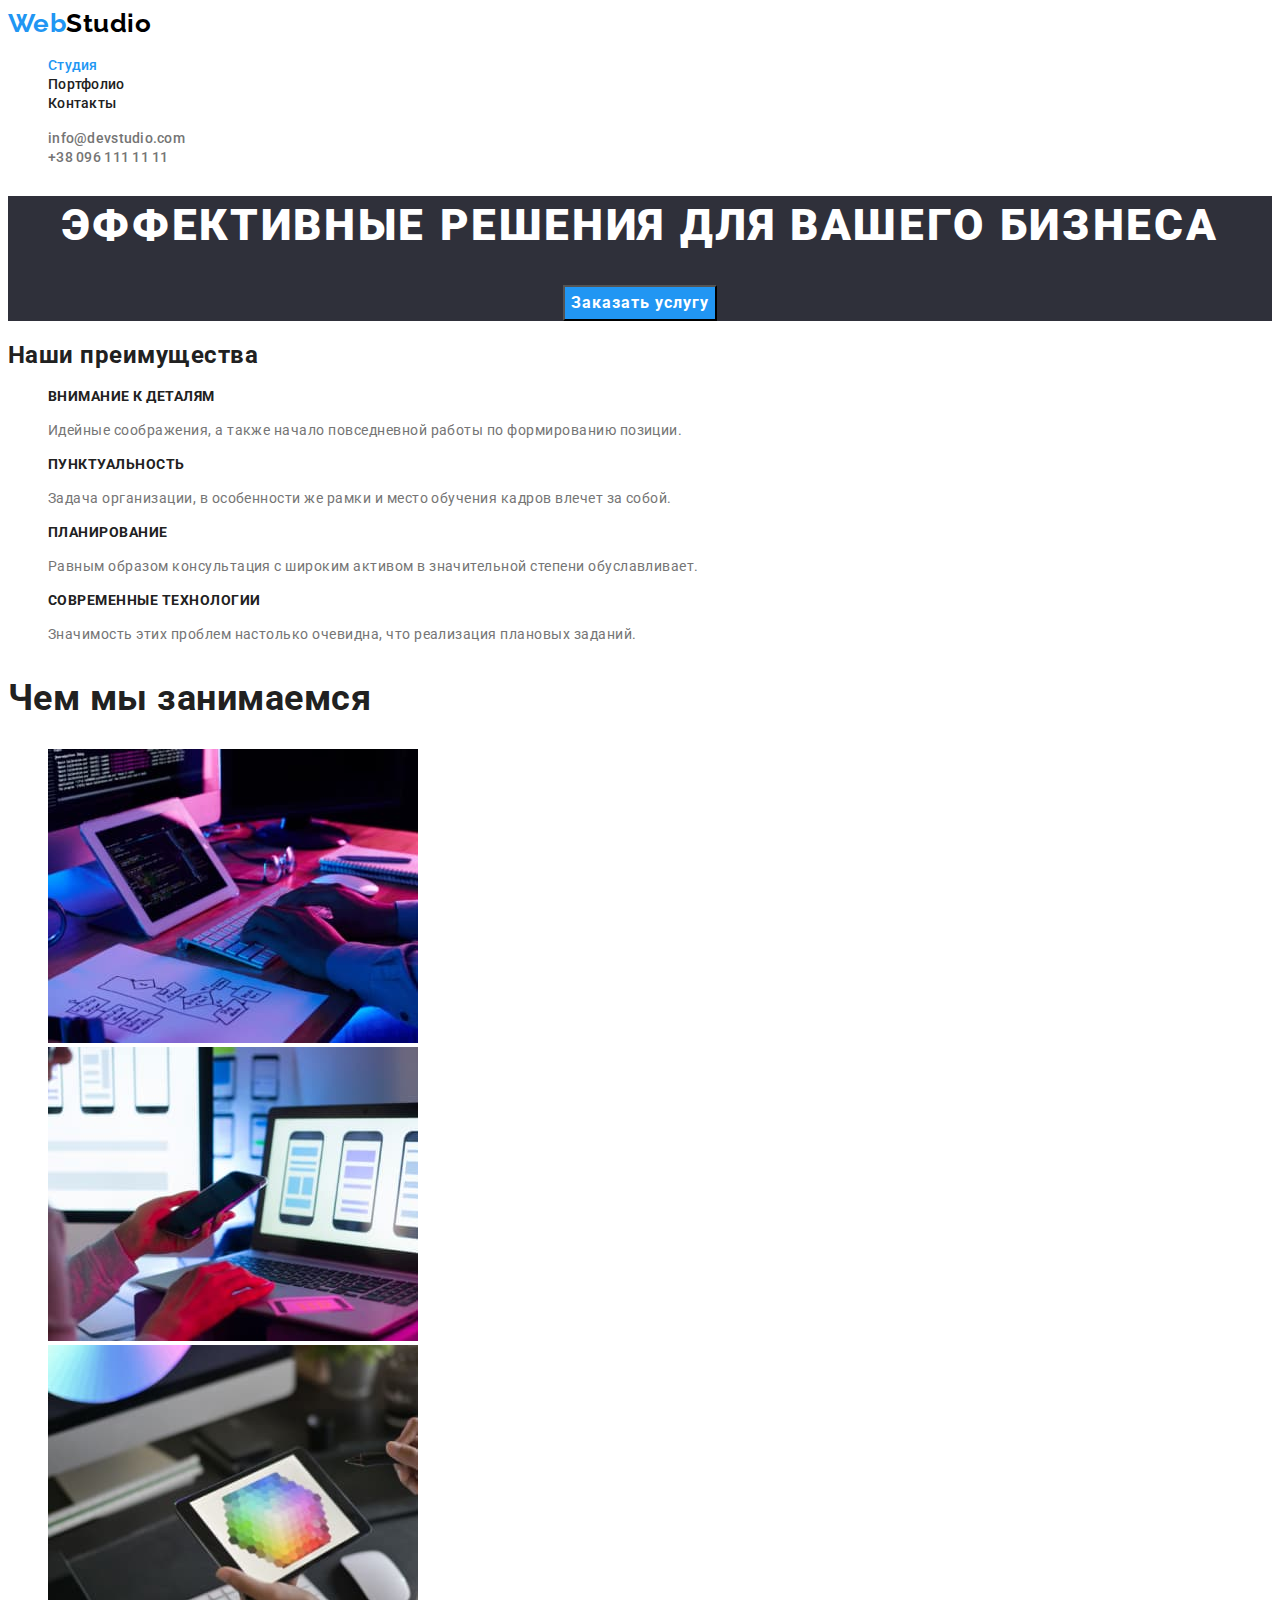
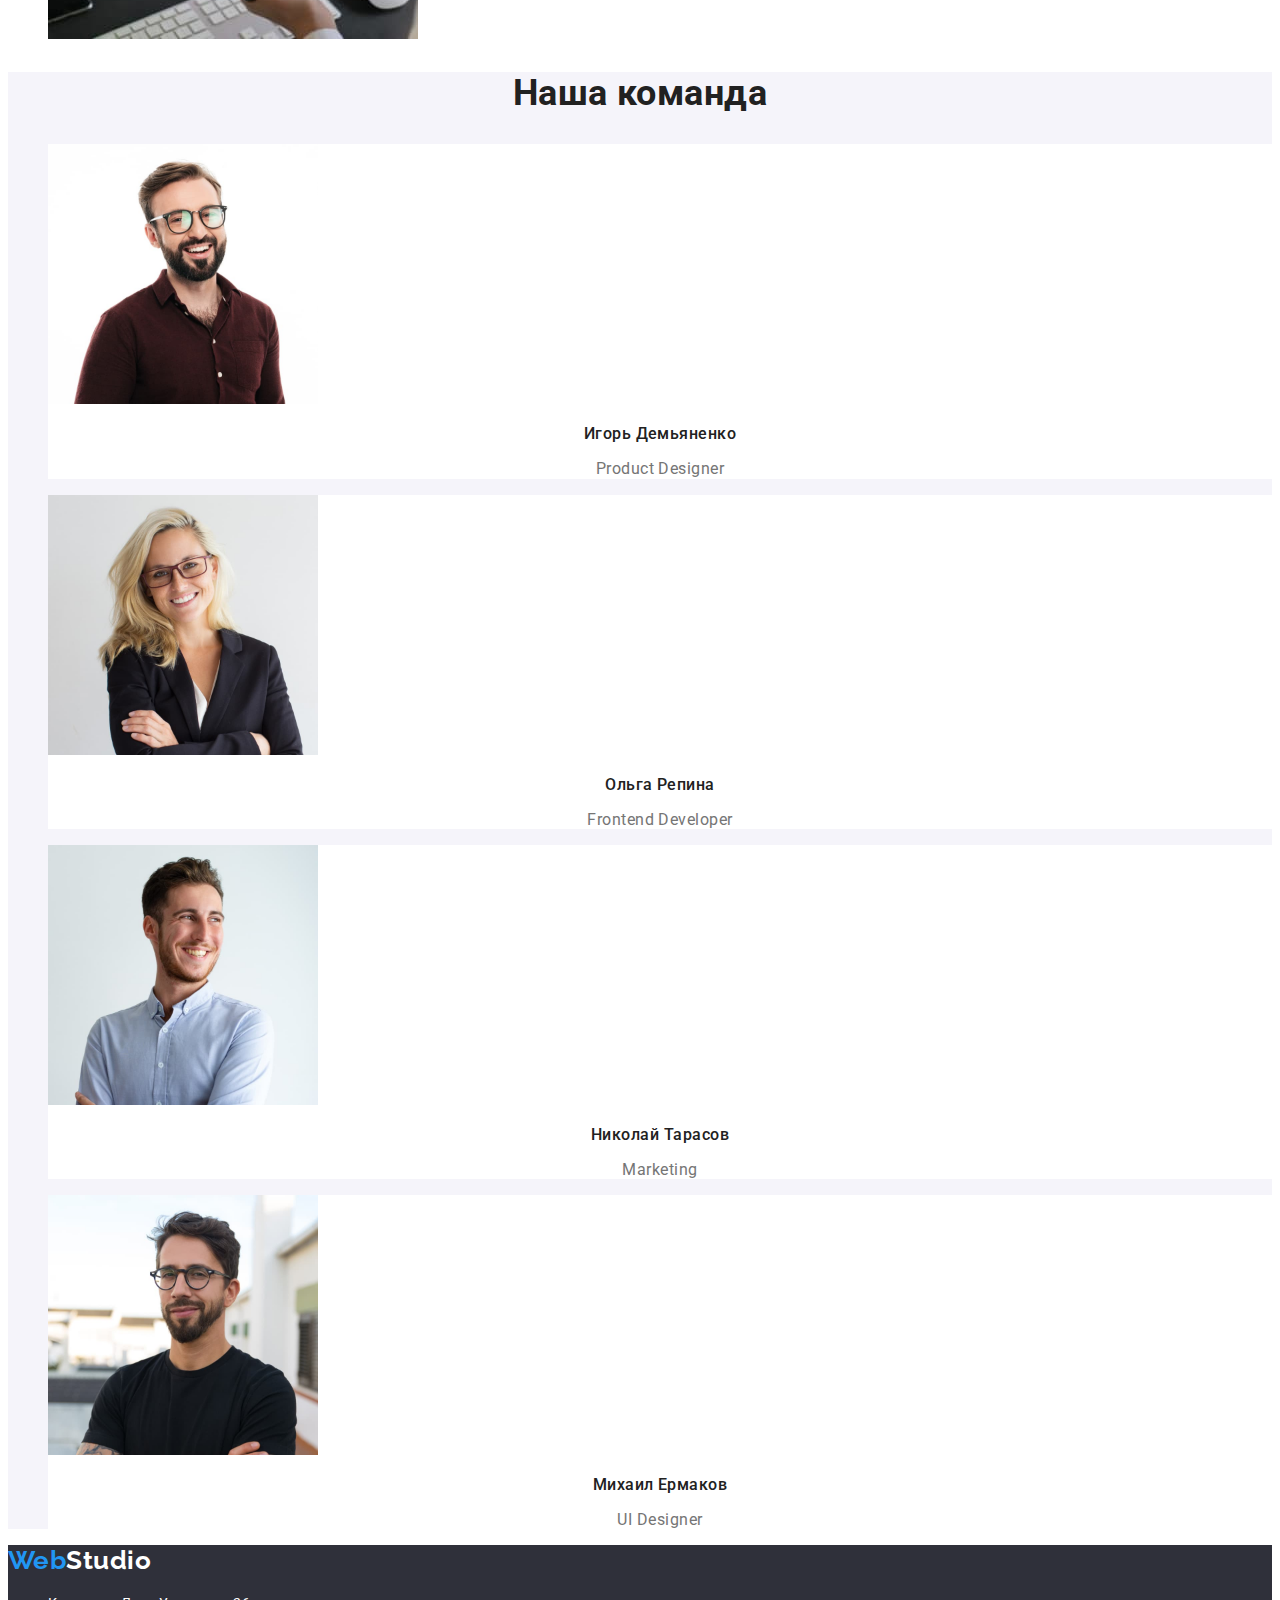
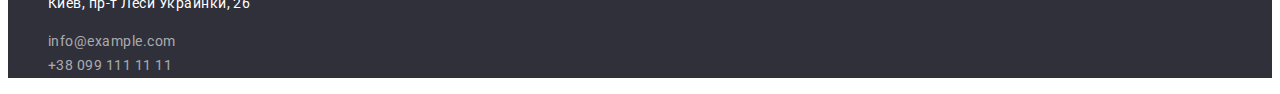
<file: index.html>
<!DOCTYPE html>
<html lang="en">
<head>
    <meta charset="UTF-8">
    <meta http-equiv="X-UA-Compatible" content="IE=edge">
    <meta name="viewport" content="width=device-width, initial-scale=1.0">
    <title>Document</title>
    <link href="https://fonts.googleapis.com/css2?family=Raleway:wght@700&family=Roboto:wght@400;500;700;900&display=swap" rel="stylesheet">
    <link rel="stylesheet" href="./css/styles.css">
</head>
<body>
<header>
    <nav class="nav">
        <a class="logo" href="./index.html"><span class="first-word">Web</span><span class="second-word">Studio</span></a>
        <ul class="list">
            <li><a class="item active" href="">Студия</a></li>
            <li><a class="item" href="./portfolio.html">Портфолио</a></li>
            <li><a class="item" href="">Контакты</a></li>
        </ul>
    </nav>
    <ul class="list-contact">
        <li><a class="item" href="mailto:info@devstudio.com">info@devstudio.com</a></li>
        <li><a class="item" href="tel:+380961111111">+38 096 111 11 11</a></li>
    </ul>
</header>   
<main>
    <!-- Секция герой! -->
    <section class="hero">
        <h1 class="hero-title">Эффективные решения для вашего бизнеса</h1>
        <button type="button">Заказать услугу</button>
    </section>
    <!-- Секция наши особенности -->
    <section class="features">
        <h2 class="features-title">Наши преимущества</h2>
        <ul class="list-features">
            <li>
                <h3 class="feature-title">Внимание к деталям</h3>
                <p>Идейные соображения, а также начало повседневной работы по формированию позиции.</p>
            </li>
            <li>
                <h3 class="feature-title">Пунктуальность</h3>
                <p>Задача организации, в особенности же рамки и место обучения кадров влечет за собой.</p>
            </li>
            <li>
                <h3 class="feature-title">Планирование</h3>
                <p>Равным образом консультация с широким активом в значительной степени обуславливает.</p>
            </li>
            <li>
                <h3 class="feature-title">Современные технологии</h3>
                <p>Значимость этих проблем настолько очевидна, что реализация плановых заданий.</p>
            </li>
        </ul>
    </section>
    <!-- Секция чем мы занимаемся -->
    <section class="directions">
        <h2 class="directions-title">Чем мы занимаемся</h2>
        <ul class="list">
            <li>
                <img src="./images/box-a.jpg" width="370" height="294" alt="Пример работы №1"/>
            </li>
            <li>
                <img src="./images/box-b.jpg" width="370" height="294" alt="Пример работы №2"/>
            </li>
            <li>
                <img src="./images/box-c.jpg" width="370" height="294" alt="Пример работы №3"/>
            </li>
        </ul>
    </section>
    <!-- Секция наша команда -->
    <section class="team">
        <h2 class="team-title">Наша команда</h2>
        <ul class="cards">
            <li class="card">
                <img src="./images/img-product-designer.jpg" width="270" height="260" alt="Игорь Демьяненко"/>
                <h3 class="name">Игорь Демьяненко</h3>
                <p class="position">Product Designer</p>
            </li>
            <li class="card">
                <img src="./images/img-frontend-developer.jpg" width="270" height="260" alt="Ольга Репина"/>
                <h3 class="name">Ольга Репина</h3>
                <p class="position">Frontend Developer</p>
            </li>
            <li class="card">
                <img src="./images/img-marketing.jpg" width="270" height="260" alt="Николай Тарасов"/>
                <h3 class="name">Николай Тарасов</h3>
                <p class="position">Marketing</p>
            </li>
            <li class="card">
                <img src="./images/img-ui-designer.jpg" width="270" height="260" alt="Михаил Ермаков"/>
                <h3 class="name">Михаил Ермаков</h3>
                <p class="position">UI Designer</p>
            </li>
        </ul>
    </section>
</main>
<footer>
    <a class="logo" href="./index.html"><span class="first-word">Web</span><span class="third-word">Studio</span></a>
    <address>
        <ul class="list">
            <li><p class="item post">Киев, пр-т Леси Украинки, 26</p></li>
            <li><a class="item contact" href="mailto:info@example.com">info@example.com</a></li>
            <li><a class="item contact" href="tel:+380991111111">+38 099 111 11 11</a></li>
        </ul>
    </address>
</footer>
</body>
</html>
</file>
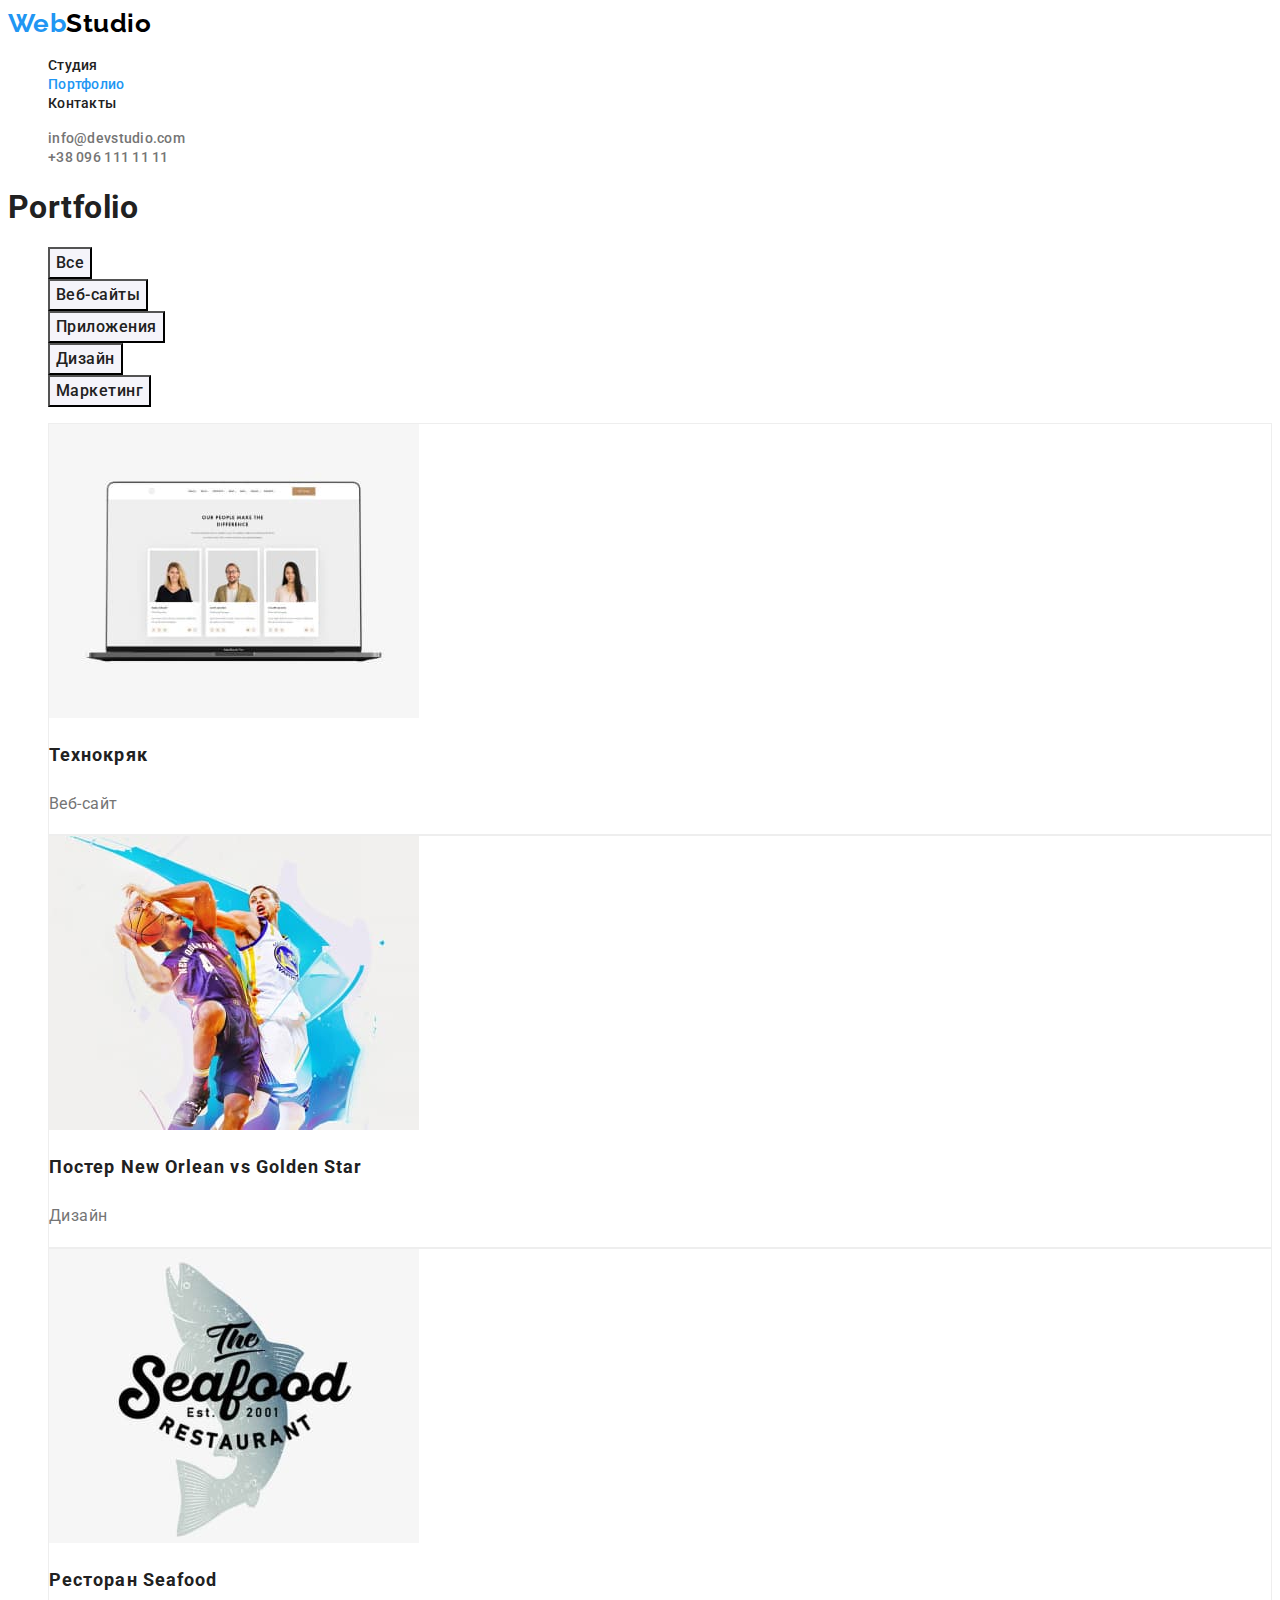
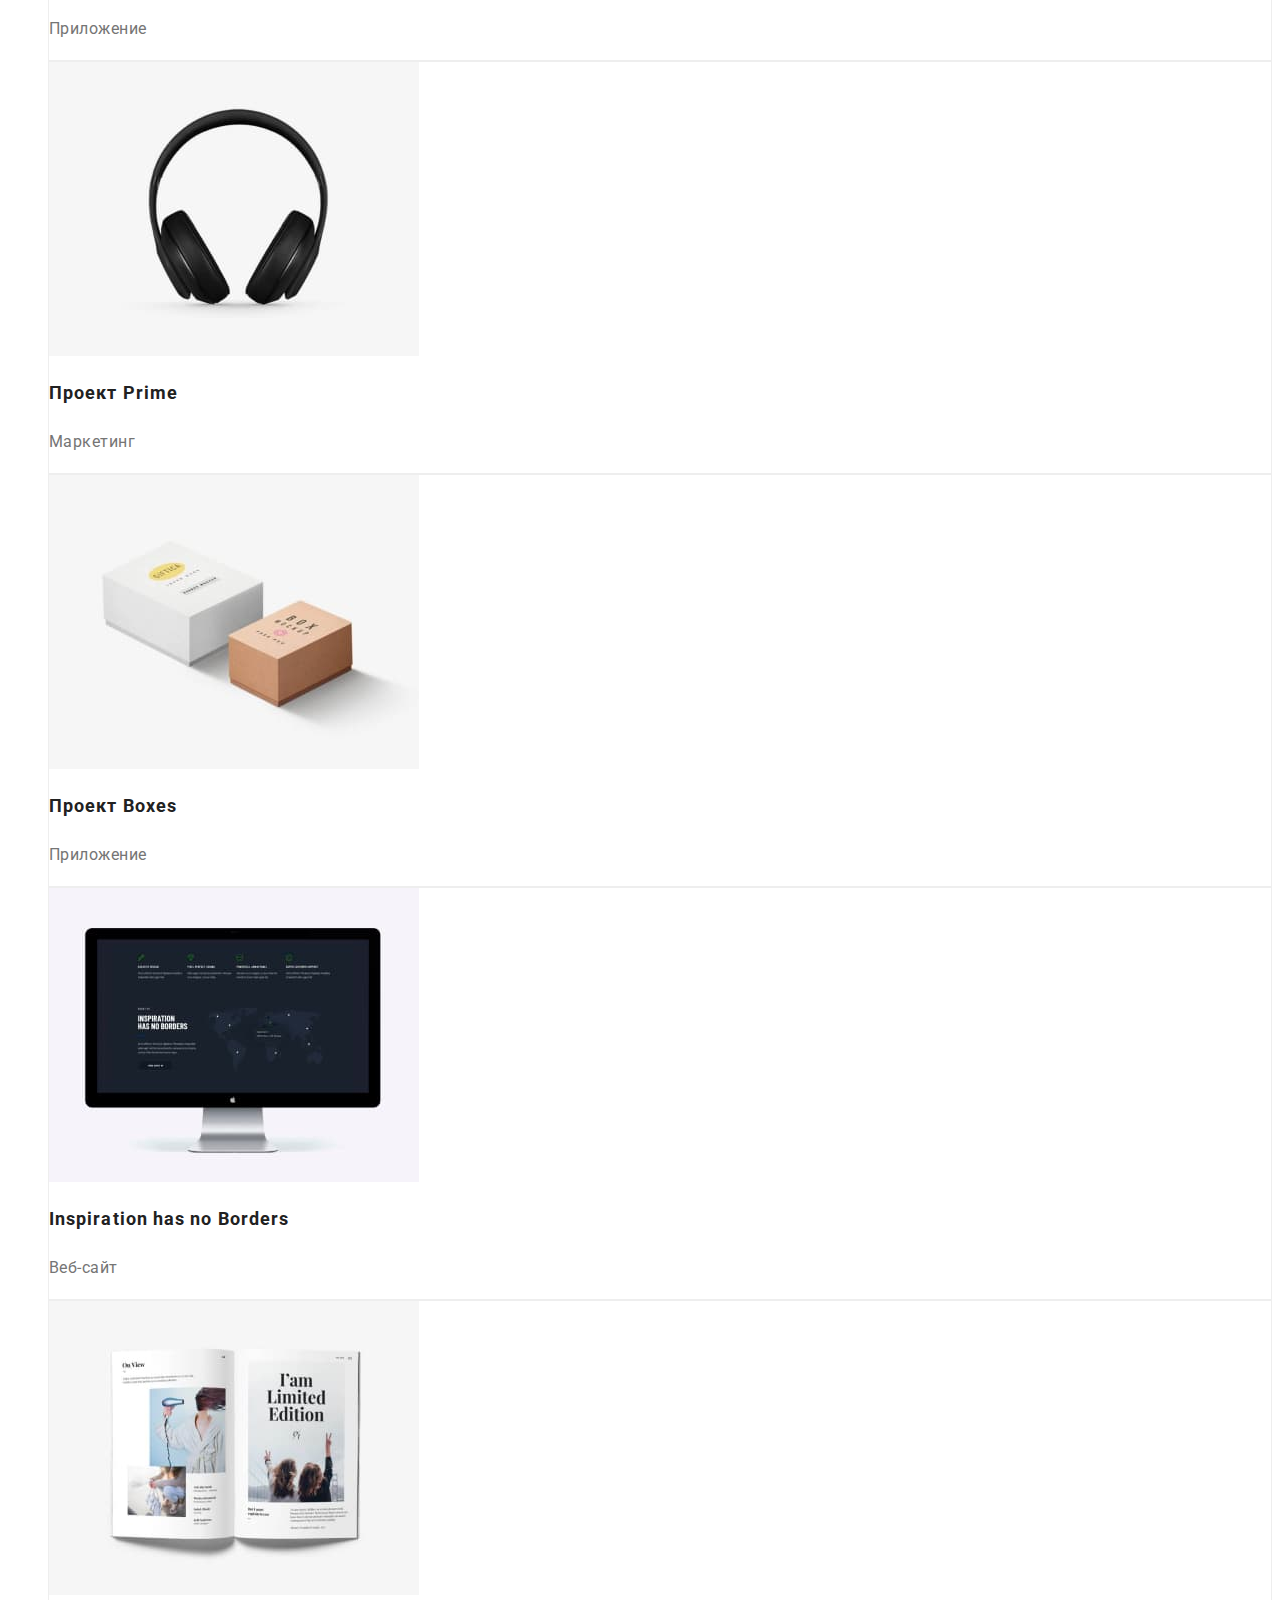
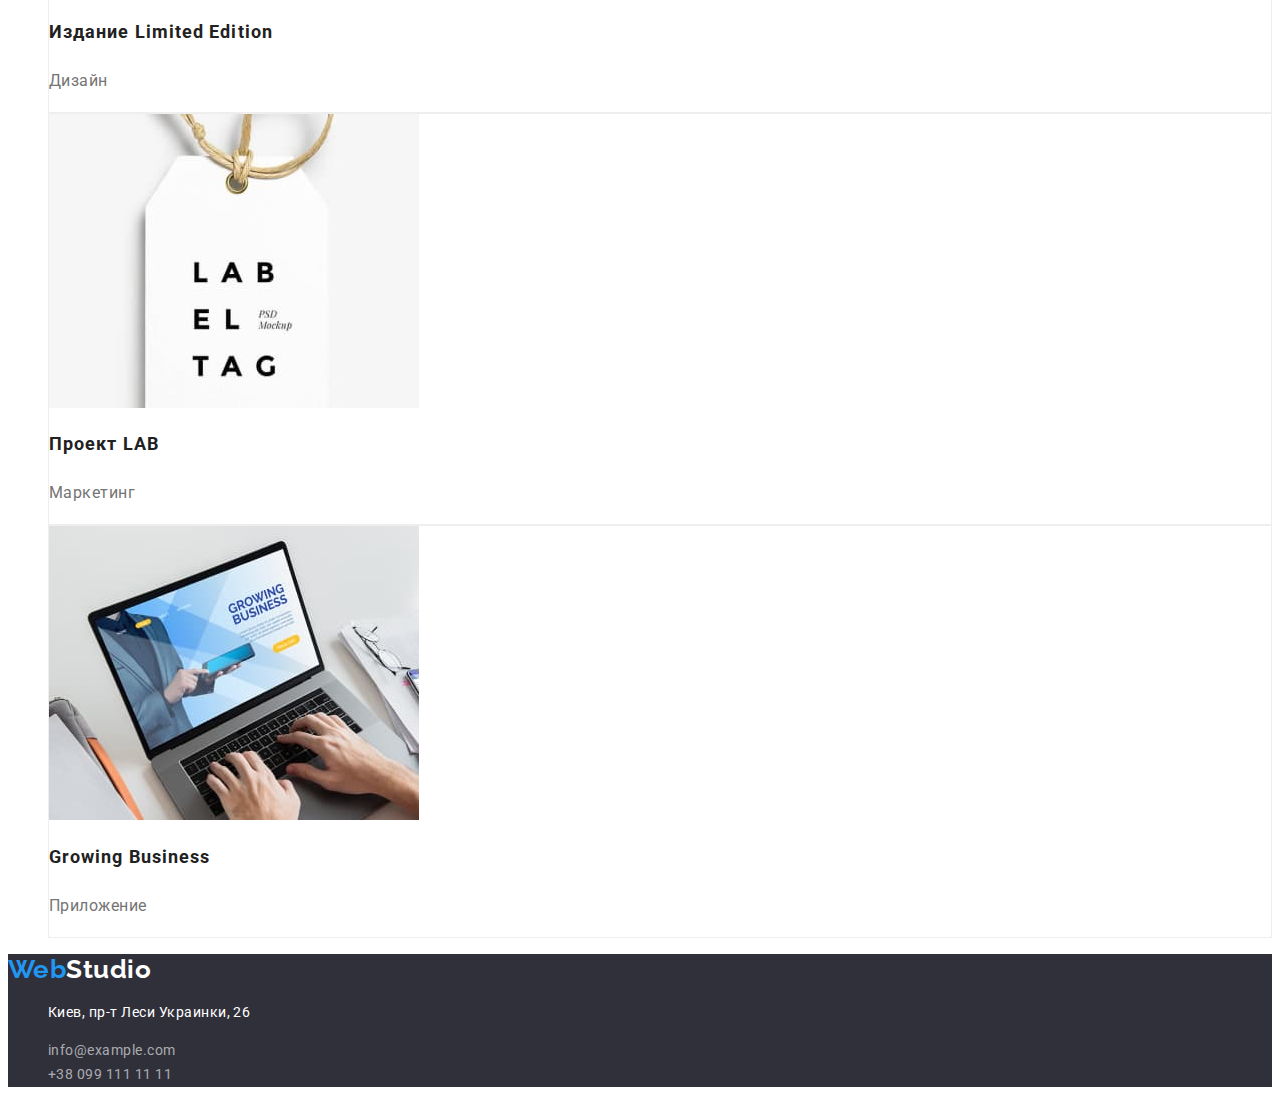
<file: portfolio.html>
<!DOCTYPE html>
<html lang="en">
<head>
    <meta charset="UTF-8">
    <meta http-equiv="X-UA-Compatible" content="IE=edge">
    <meta name="viewport" content="width=device-width, initial-scale=1.0">
    <title>Document</title>
    <link href="https://fonts.googleapis.com/css2?family=Raleway:wght@700&family=Roboto:wght@400;500;700;900&display=swap" rel="stylesheet">
    <link rel="stylesheet" href="./css/styles.css">
</head>
<body>
<header>
    <nav class="nav">
        <a class="logo" href="./index.html"><span class="first-word">Web</span><span class="second-word">Studio</span></a>
        <ul class="list">
            <li><a class="item" href="./index.html">Студия</a></li>
            <li><a class="item active" href="">Портфолио</a></li>
            <li><a class="item" href="">Контакты</a></li>
        </ul>
    </nav>
    <ul class="list-contact">
        <li><a class="item" href="mailto:info@devstudio.com">info@devstudio.com</a></li>
        <li><a class="item" href="tel:+380961111111">+38 096 111 11 11</a></li>
    </ul>
</header>   
<main>
    <!-- section portfolio -->
    <section class="portfolio">
        <h1>Portfolio</h1>
        <!-- div filters -->
        <div class="filters">
            <ul class="list">
                <li class="filter"><button type="button">Все</button></li>
                <li class="filter"><button type="button">Веб-сайты</button></li>
                <li class="filter"><button type="button">Приложения</button></li>
                <li class="filter"><button type="button">Дизайн</button></li>
                <li class="filter"><button type="button">Маркетинг</button></li>
            </ul>
        </div>
        <!-- div projects -->
        <div class="projects">
            <ul class="list">
                <li class="project-item"><a href="">
                    <img src="./images/img-texnokryak.jpg" width="370" height="294" alt="Экран ноутбука с изображением сайта">
                    <h2 class="project-name">Технокряк</h2>
                    <p class="project-type">Веб-сайт</p>
                </a>
                </li>
                <li class="project-item"><a href="">
                    <img src="./images/img-new-orlean.jpg" width="370" height="294" alt="Два игрока в баскетбол">
                    <h2 class="project-name">Постер New Orlean vs Golden Star</h2>
                    <p class="project-type">Дизайн</p>
                </a>
                </li>
                <li class="project-item"><a href="">
                    <img src="./images/img-seafood.jpg" width="370" height="294" alt="Реклама ресторана Seafood">
                    <h2 class="project-name">Ресторан Seafood</h2>
                    <p class="project-type">Приложение</p>
                </a>
                </li>
                <li class="project-item"><a href="">
                    <img src="./images/img-prime.jpg" width="370" height="294" alt="Черные наушники">
                    <h2 class="project-name">Проект Prime</h2>
                    <p class="project-type">Маркетинг</p>
                </a>
                </li>
                <li class="project-item"><a href="">
                    <img src="./images/img-boxes.jpg" width="370" height="294" alt="Две картонные коробки">
                    <h2 class="project-name">Проект Boxes</h2>
                    <p class="project-type">Приложение</p>
                </a>
                </li>
                <li class="project-item"><a href="">
                    <img src="./images/img-inspiration.jpg" width="370" height="294" alt="Монитор компьютера">
                    <h2 class="project-name">Inspiration has no Borders</h2>
                    <p class="project-type">Веб-сайт</p>
                </a>
                </li>
                <li class="project-item"><a href="">
                    <img src="./images/img-limited-edition.jpg" width="370" height="294" alt="Разворот журнала">
                    <h2 class="project-name">Издание Limited Edition</h2>
                    <p class="project-type">Дизайн</p>
                </a>
                </li>
                <li class="project-item"><a href="">
                    <img src="./images/img-lab.jpg" width="370" height="294" alt="Этикетка с надписью LAB EL TAG">
                    <h2 class="project-name">Проект LAB</h2>
                    <p class="project-type">Маркетинг</p>
                </a>
                </li>
                <li class="project-item"><a href="">
                    <img src="./images/img-growing-business.jpg" width="370" height="294" alt="Экран ноутбука">
                    <h2 class="project-name">Growing Business</h2>
                    <p class="project-type">Приложение</p>
                </a>
                </li>
            </ul>
        </div>
    </section>
</main>
<footer>
    <a class="logo" href="./index.html"><span class="first-word">Web</span><span class="third-word">Studio</span></a>
    <address>
        <ul class="list">
            <li><p class="item post">Киев, пр-т Леси Украинки, 26</p></li>
            <li><a class="item contact" href="mailto:info@example.com">info@example.com</a></li>
            <li><a class="item contact" href="tel:+380991111111">+38 099 111 11 11</a></li>
        </ul>
    </address>
</footer>
</body>
</html>
</file>
<file: css/styles.css>
:root{
    --primary-text-color: #212121;
    --additional-text-color: #757575;
    --accent-color: #2196F3;
    --logo-text-color: #000000;
    --additional-accent-color: #FFFFFF;
    --mailto-tel-text-color: rgba(255, 255, 255, 0.6);
    --primary-background-color: #E5E5E5;
    --additional-background-color: #F5F4FA;
    --futer-background-color: #2F303A;
    }
/* body */
body{
    font-family: Roboto, Sans Serif;
    letter-spacing: 0.03em;
    color: var(--primary-text-color);
    }    

/* Nav */
/* Logo */
.logo{
    font-family: Raleway, Sans Serif;
    font-weight: 700;
    font-size: 26px;
    line-height: 1.2;
    text-decoration: none;
    }
.first-word{
    color: var(--accent-color);
}
.second-word{
    color: var(--logo-text-color);
}
.third-word{
    color: var(--additional-accent-color);
}
nav .list{
    list-style: none;
}
nav .item{
    color: var(--primary-text-color);
    font-weight: 500;
    font-size: 14px;
    line-height: 1.14;
    letter-spacing: 0.02em;
    text-decoration: none;
}
nav .active{
    color: var(--accent-color);
}
nav .item:hover,
nav .item:focus {
    color: var(--accent-color);
}
.list-contact{
    list-style: none;
}
.list-contact .item{
    color: var(--additional-text-color);
    font-weight: 500;
    font-size: 14px;
    line-height: 1.14;
    letter-spacing: 0.02em;
    text-decoration: none;
}
.list-contact .item:hover,
.list-contact .item:focus{
    color: var(--accent-color);
}
/* Hero */
.hero-title{
    color: var(--additional-accent-color);
    font-weight: 900;
    font-size: 44px;
    line-height: 1.36;
    text-align: center;
    letter-spacing: 0.06em;
    text-transform: uppercase;
    }
.hero{
    background-color: var(--futer-background-color);
    text-align: center;
}
.hero button{
    font-family: Roboto, Sans Serif;
    background-color: var(--accent-color);
    color: var(--additional-accent-color);
    font-weight: 700;
    font-size: 16px;
    line-height: 1.9;
    letter-spacing: 0.06em;
    cursor: pointer;
    
}
    /* section features */
.feature-title{
    font-weight: 700;
    color: var(--primary-text-color);
    font-size: 14px;
    line-height: 1.14;
    text-transform: uppercase;
    }
.list-features{
    list-style: none;
}    
.features p{
    font-weight: 400;
    color: var(--additional-text-color);
    font-size: 14px;
    line-height: 1.71;
    }
    /* directions */
.directions-title{
    color: var(--primary-text-color);
    font-size: 36px;
    line-height: 1.17;
}
.directions .list{
    list-style: none;
}
    /* team */
.team{
    background-color: var(--additional-background-color);
}
.team-title{
    color: var(--primary-text-color);
    font-size: 36px;
    line-height: 1.17;
    text-align: center;
}
.team .cards{
    list-style: none;
}
.card{
    background-color: var(--additional-accent-color);
}
.team .name{
    color: var(--primary-text-color);
    font-weight: 500;
    font-size: 16px;
    line-height: 1.19;
    text-align: center;
}
.team .position{
    font-weight: 400;
    color: var(--additional-text-color);
    font-size: 16px;
    line-height: 1.19;
    text-align: center;
}
/* footer */
footer{
    background-color: var(--futer-background-color);
}
address .list{
    list-style: none;
 }
footer .item{
    text-decoration: none;
    font-style: normal;
    font-weight: 400;
    font-size: 14px;
    line-height: 1.71;
}
footer .item:hover,
footer .item:focus{
    color: var(--accent-color);
}
.item.post{
    color: var(--additional-accent-color);
}
.item.contact{
    color: var(--mailto-tel-text-color);
}
/* page portfolio */
/* filters */
.filters .list{
    list-style: none;
}
.filters button{
    font-family: Roboto, Sans Serif;
    letter-spacing: 0.03em;
    font-weight: 500;
    font-size: 16px;
    line-height: 1.62;
    text-align: center;
    color: var(--primary-text-color);
    background-color: var(--additional-background-color);
    cursor: pointer;
}
.filters button:hover,
.filters button:focus {
    background-color: var(--accent-color);
    color: var(--additional-accent-color);
}
/* projects */
.projects .list{
    list-style: none;
}
.projects a{
    text-decoration: none;
}
.project-name{
    font-size: 18px;
    line-height: 2;
    letter-spacing: 0.06em;
    color: var(--primary-text-color);
}
.project-type{
    font-weight: normal;
    font-size: 16px;
    line-height: 1.87;
    color: var(--additional-text-color);
}
.project-item{
    border: 1px solid #EEEEEE;
    box-sizing: border-box;
}
</file>
